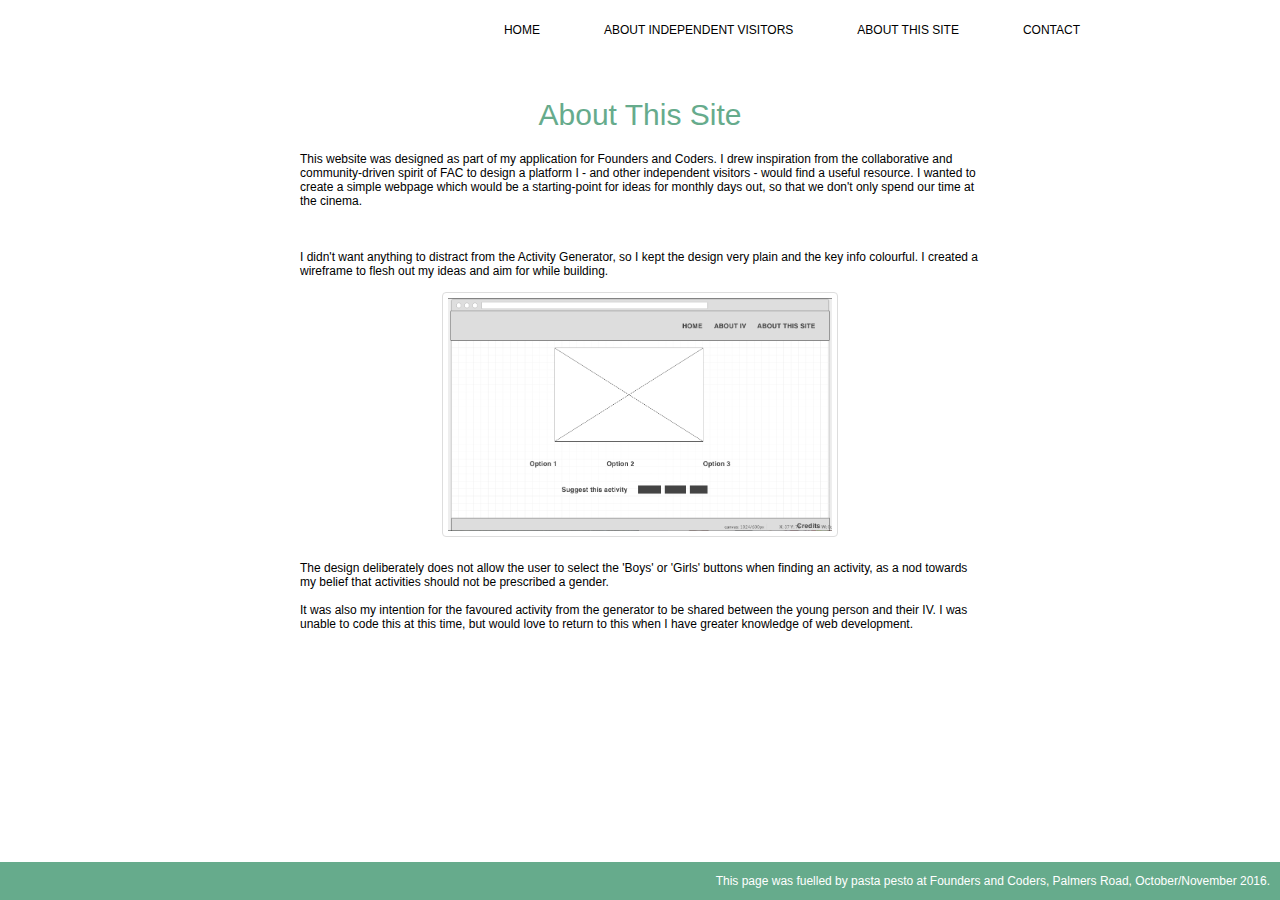
<file: about-this-website.html>
<!DOCTYPE html>
<html>
    <head>
    	<link rel="stylesheet" type="text/css" href="mycss.css">
        <meta charset="utf-8">
        <title>About this site: Activity Suggester for kids and their Independent Visitors</title>
    </head>
    <body>


           <div class="header">
      <div class="container">
        <ul class="nav">
          <ul>
                 <li><a href="https://clemcb.github.io/index.html">Home</a></li>
                <li><a href="https://clemcb.github.io/about-iv.html">About Independent Visitors</a></li>
                <li><a href="https://clemcb.github.io/about-this-website.html">About this site</a></li>
            <li><a href="https://clemcb.github.io/contact.html">Contact</a></li></ul>
        </ul>
      </div>
    </div>
    
    
    <div class="main">
   		<h1 class="main">About This Site</h1>
 	
 	<p class="main"> 
 	This website was designed as part of my application for Founders and Coders. I drew inspiration from the collaborative and community-driven spirit of FAC to design a platform I - and other independent visitors -
 	would find a useful resource. I wanted to create a simple webpage which would be a starting-point for ideas for monthly days out, so that we don't only spend our time at the cinema. <br><br>
 	<br><br>
	
	I didn't want anything to distract from the Activity Generator, so I kept the design very plain and the key info colourful. I created a wireframe to flesh out my ideas and aim for while building. 
	<br><br>

	
	<center><img src="Wireframe.png" id="image" class="mainimage"></center>
 	
 	<p class="main">
 	
 	The design deliberately does not allow the user to select the 'Boys' or 'Girls' buttons when finding an activity, as a nod towards my belief that activities should not be prescribed a gender.
 	<br><br>
 	
 	It was also my intention for the favoured activity from the generator to be shared between the young person and their IV. I was unable to code this at this time, but would love to return to this 
 	when I have greater knowledge of web development.
 	</p>
 	
 	<br><br><br><br><br><br><br>
 
   </div>
    
    <div class="footer">
    	<p>This page was fuelled by pasta pesto at Founders and Coders, Palmers Road, October/November 2016.</p>
    
    
    </div>
    </body>
</html>
</file>
<file: mycss.css>
html, body {
    height: 100%;
    width: 100%;
    margin: 0;
    display: table;
}


.header {
  
  background-color: white;
  
}

.container {
  max-width: 940px;
  margin: 0 auto;
  padding: 0 10px;
  min-height:100%;
  position:relative;
}

.nav {
  margin: 0;
  padding: 20px 0;
  color: white;
  text-align: right;

}


.nav li {
  color: black;
  font-family: 'Lucida Sans Unicode', sans-serif;
  font-weight: 100;
  font-size: 12px;
  display: inline;
  text-transform: uppercase;
  padding: 15px;
  
}

.nav li a {
  color: black;
  font-family: 'Lucida Sans Unicode', sans-serif;
  font-weight: 100;
  font-size: 12px;
  display: inline block;
  text-transform: uppercase;
  padding: 15px;
  text-decoration: none;
  
}

.nav li a:hover {

  background-color: #66ab8c;
  text-decoration: none;
  
}

.main {
  position: relative;
  top: 20px;
  text-align: center;
}

.main h1 {
  color: #66ab8c;
  font-family: 'Lucida Sans Unicode', sans-serif;
  font-weight: 100;
  font-size: 30px;
  margin-top: 0;
  margin-bottom: 20px;
}

.main h2 {
  color: #66ab8c;
  font-family: 'Lucida Sans Unicode', sans-serif;
  font-weight: 100;
  font-size: 20px;
  margin-top: 0;
  margin-bottom: 20px;
}

.main p {
  color: black;
  font-family: 'Lucida Sans Unicode', sans-serif;
  font-weight: 100;
  font-size: 12px;
  margin-top: 0;
  margin-bottom: 20px;
  text-align: left;
  padding-left: 300px;
  padding-right: 300px;

}

.main a {
  color: #66ab8c;
  text-decoration: none;

}

.main li {
  color: black;
  font-family: 'Lucida Sans Unicode', sans-serif;
  font-weight: 100;
  font-size: 12px;
  margin-top: 0;
  margin-bottom: 20px;
  text-align: left;
  padding-left: 300px;
  padding-right: 300px;

}

.mainimage {

   border: 1px solid #ddd;
   border-radius: 4px;
   padding: 5px;
   max-width: 30%;
   height: auto;

}

.social-share {
	font-size: 15px;
	font-family: 'Lucida Sans Unicode', sans-serif;
    font-weight: 100;

}

.social-share-image {
   height: 20px;
   display: inline;
}

.a:hover {
 
 box-shadow: 0 0 2px 1px rgba
 
}

.btn-main1 {
  background-color: #66ab8c;
  color: #fff;
  font-family: 'Lucida Sans Unicode', sans-serif;
  font-weight: 600;
  font-size: 12px;
  letter-spacing: 1.3px;
  padding: 16px 40px;
  text-decoration: none;
  text-transform: uppercase;
  margin: 10px;
}

.btn-main2 {
  background-color: #66ab8c;
  color: #fff;
  font-family: 'Lucida Sans Unicode', sans-serif;
  font-weight: 600;
  font-size: 12px;
  letter-spacing: 1.3px;
  padding: 16px 40px;
  text-decoration: none;
  text-transform: uppercase;
  margin: 10px;
}

.btn-main1:hover {
	background-color: gray;
	text-decoration: line-through;
}

.btn-main2:hover {
	background-color: #6ec4db;
}

.footer {
  background-color: #66AB8C;
  color: #fff;
  padding: 10px 0;
  width: 100%;
  display: table-row;
  height: 0;
  
  }

.footer p {
  font-family: 'Lucida Sans Unicode', sans-serif;
  font-size: 12px;
  padding: 0px 10px;
  text-align: right;
  
}

  
}
</file>
